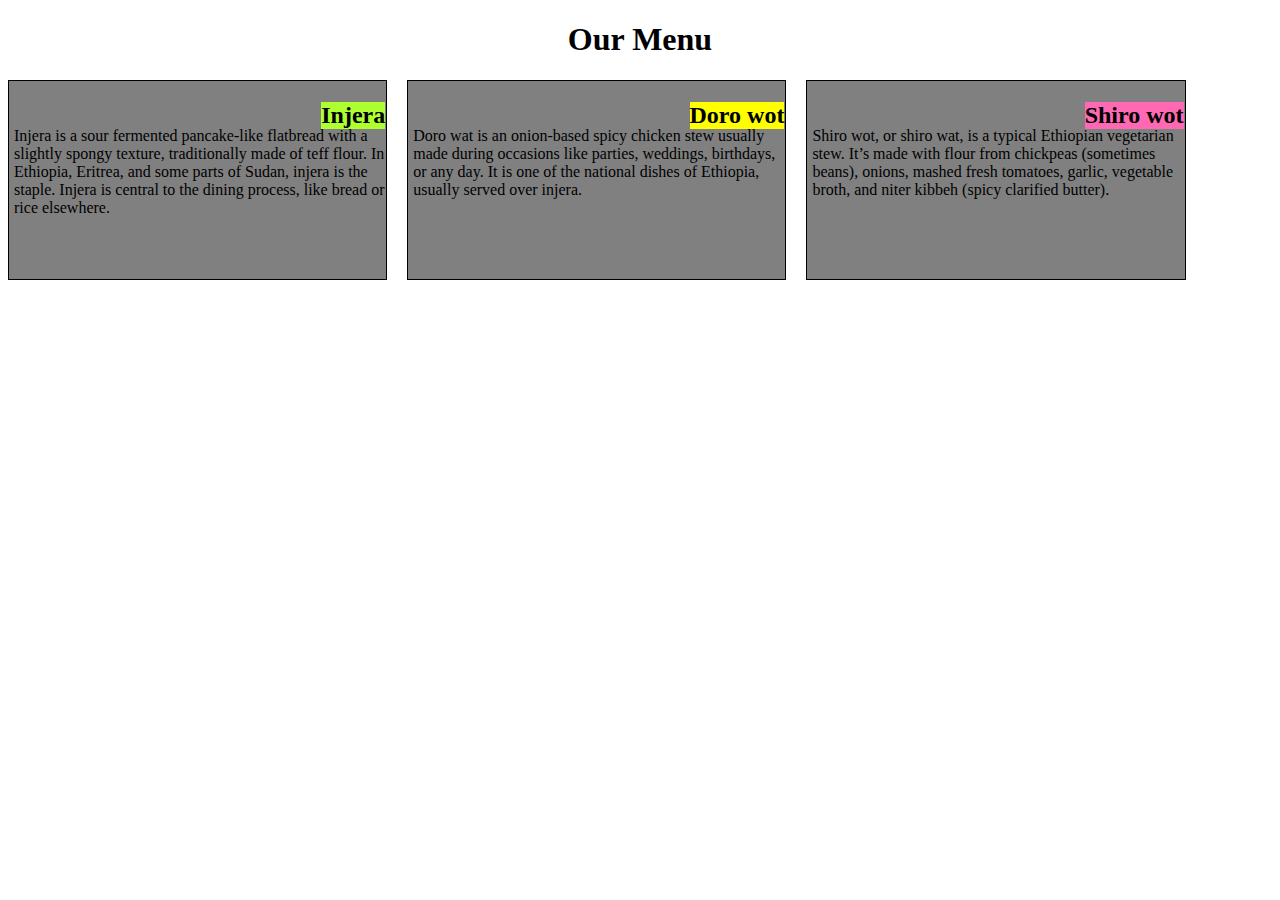
<file: index.html>
<!DOCTYPE html>
<html lang="en">
<head>
    <title> Assignment Solution for Module 2 </title>
    <link rel="stylesheet" href="css/style.css" type="text/css">
</head>
<body>
    <h1> Our Menu</h1>
    <section>
        <h2 class="title1">Injera</h2>
           <p> Injera is a sour fermented pancake-like flatbread with 
            a slightly spongy texture, traditionally made of teff flour.
            In Ethiopia, Eritrea, and some parts of Sudan, injera is the staple. 
            Injera is central to the dining process, like bread or rice elsewhere. </p>
        
    </section>
    <section> 
        <h2 class="title2">Doro wot</h2>
           <p> Doro wat is an onion-based spicy chicken stew usually made during
            occasions like parties, weddings, birthdays, or any day. 
            It is one of the national dishes of Ethiopia, usually served over injera. </p>
    </section>
    <section>
        <h2 class="title3"> Shiro wot</h2>
            <p>Shiro wot, or shiro wat, is a typical Ethiopian vegetarian stew. 
            It’s made with flour from chickpeas (sometimes beans), onions, 
            mashed fresh tomatoes, garlic, vegetable broth, and niter kibbeh
            (spicy clarified butter).</p>
    </section>
</body>
</html>
</file>
<file: css/style.css>
@media (min-width:992px) {
* {
    box-sizing: border-box;
}
h1 {
    text-align: center;
}

section {
    background-color: grey;
    width: 30%;
    height: 200px;
    border: 1px solid black;
    float: left;
    padding: 5px;
    margin-left: auto;
    margin-right: 20px;
    position: relative;
    
    
}

h2 {
    position: absolute;
    top: 1px;
    right: 1px;
    clear: both;
}
p {
    position: absolute;
    top: 30px;
}
.title1 {
    background-color: greenyellow;
    margin-bottom: 5px;
    clear: both;
}
.title2 {
    background-color: yellow;
    margin-bottom: 5px;
}
.title3 {
    background-color: hotpink;
    margin-bottom: 5px;
}



}
</file>
